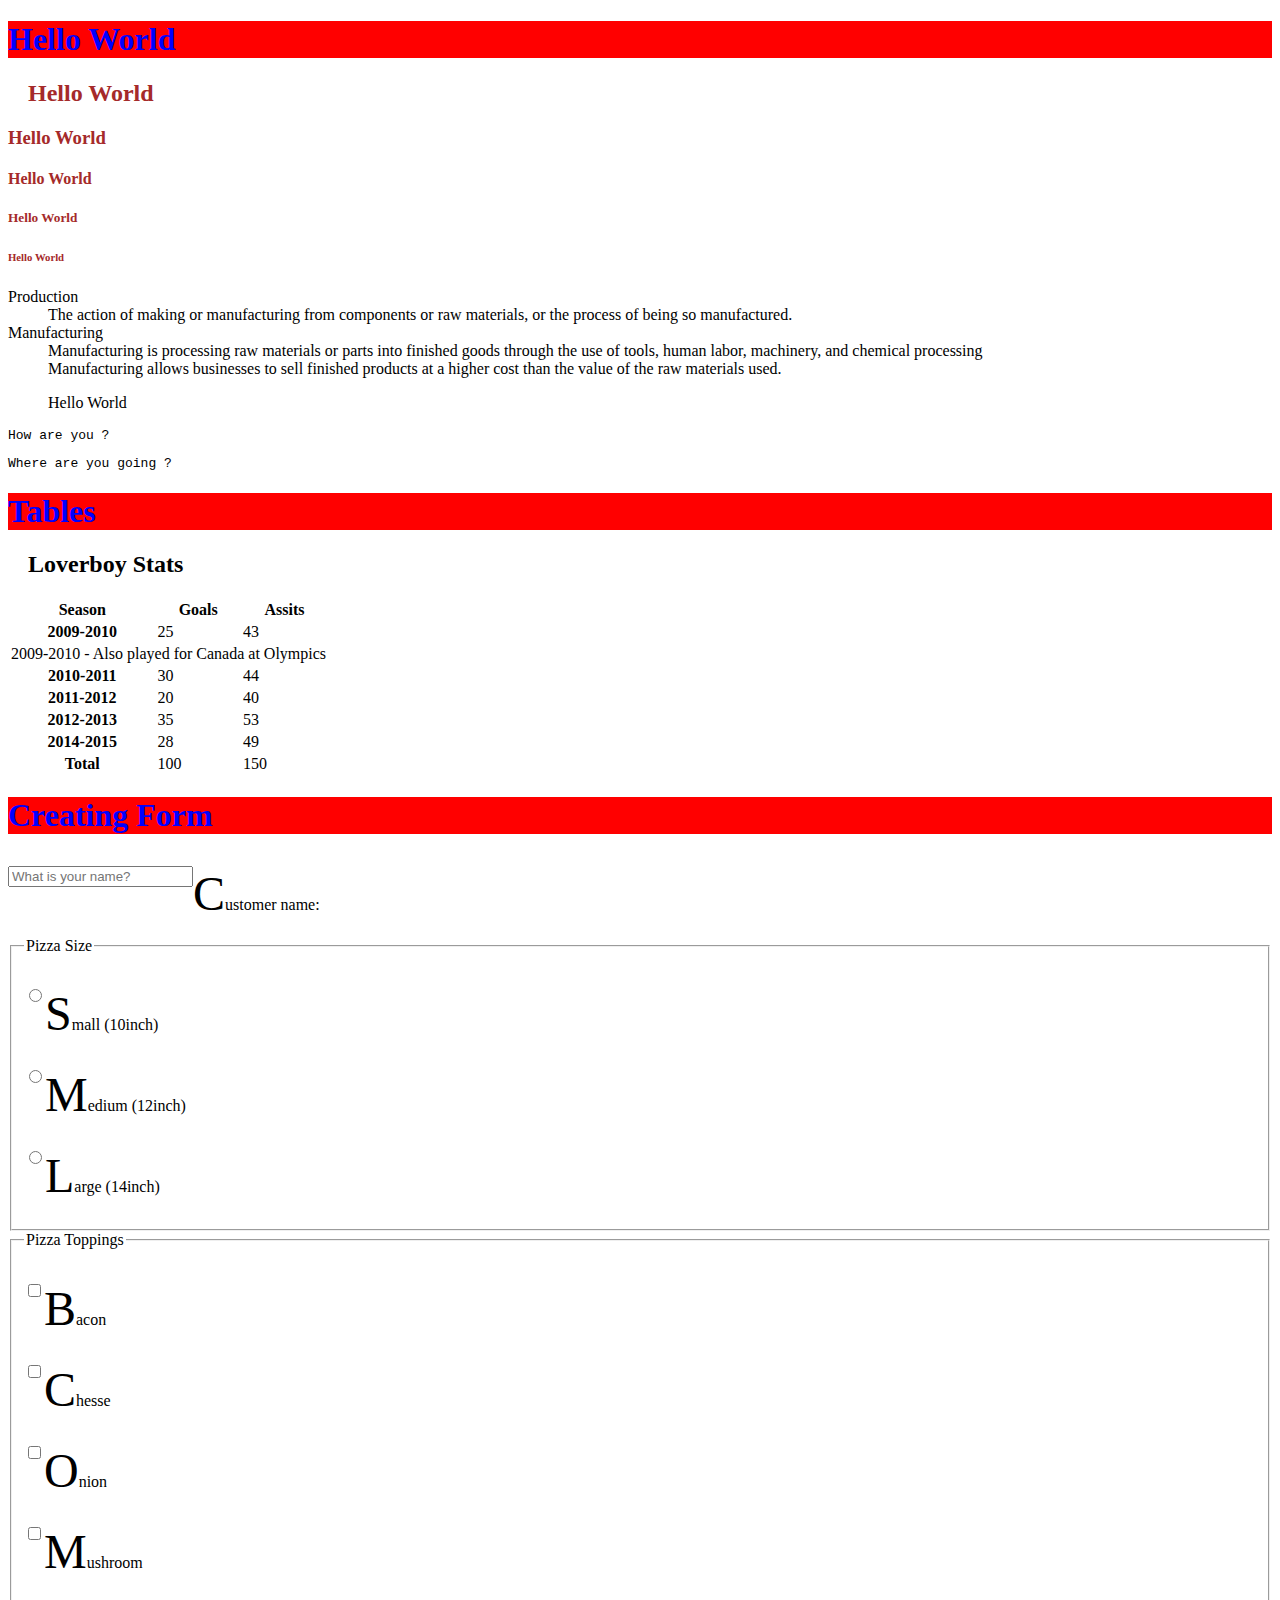
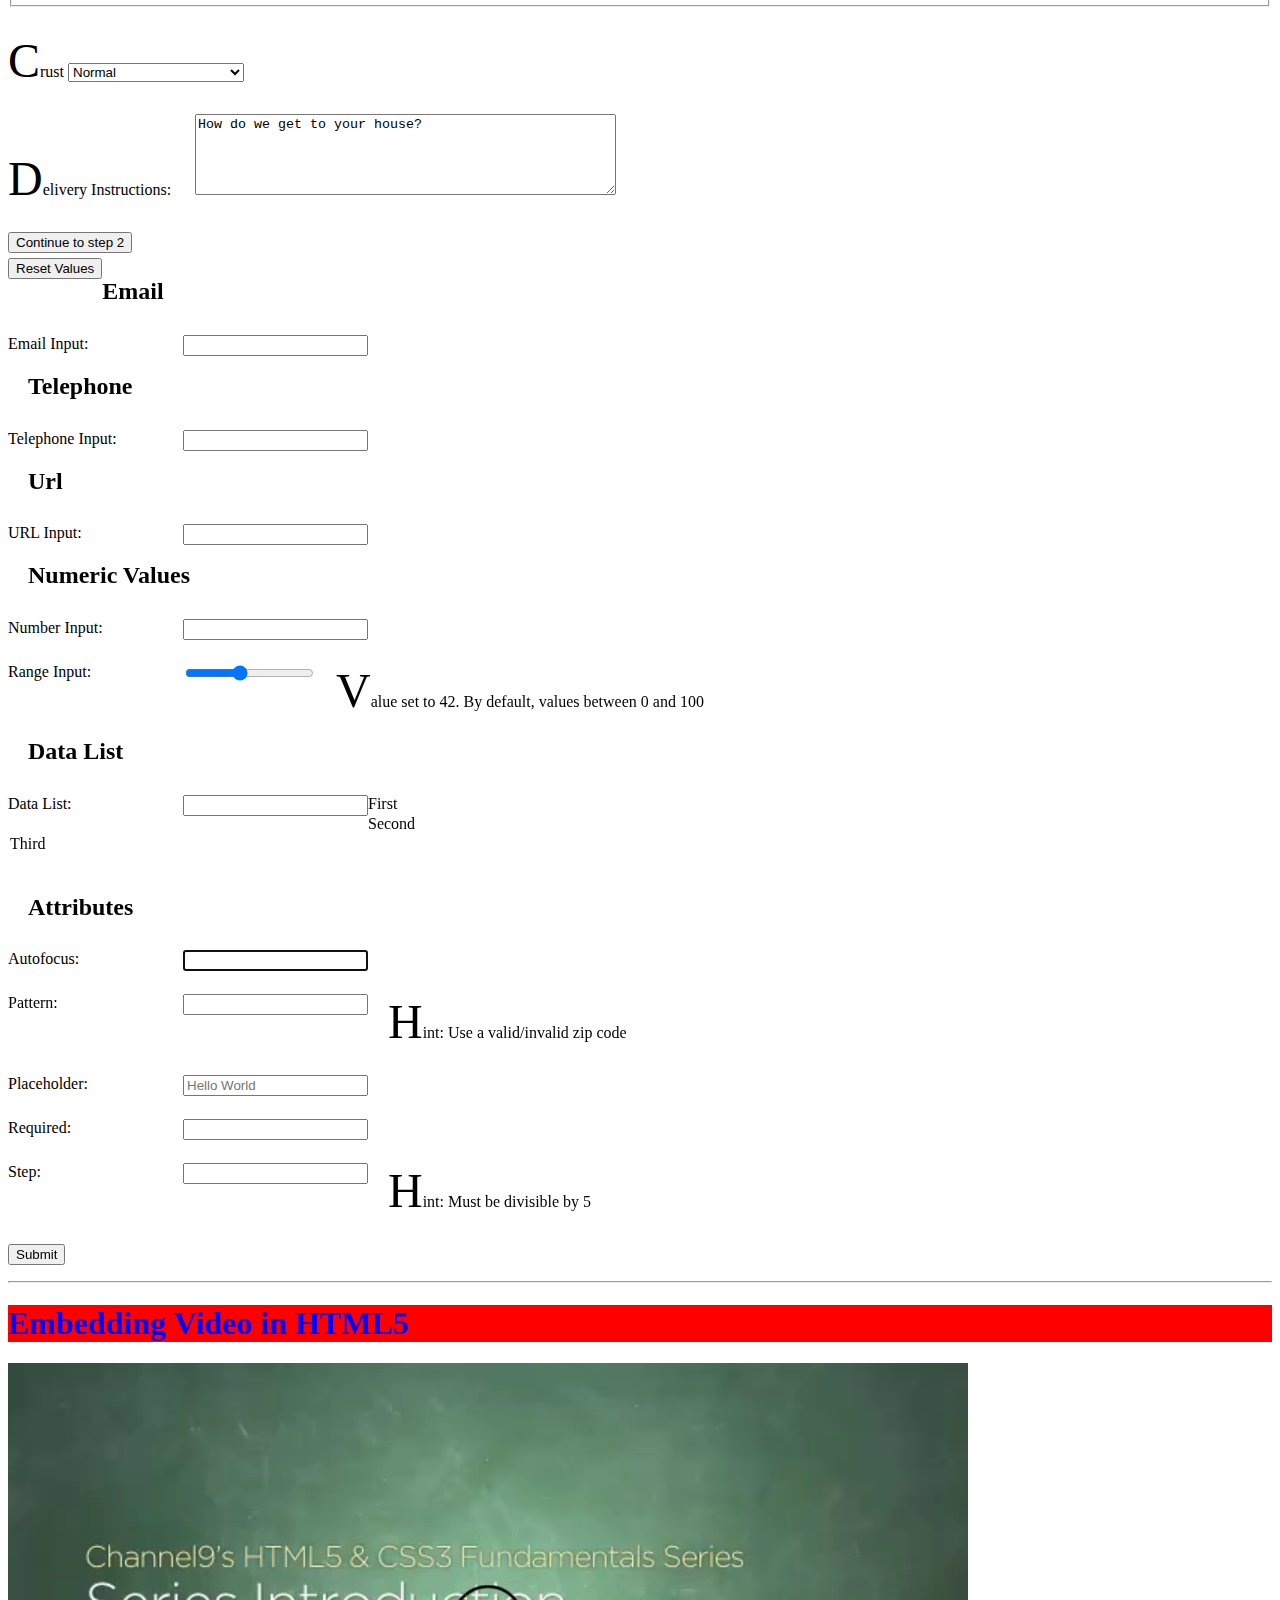
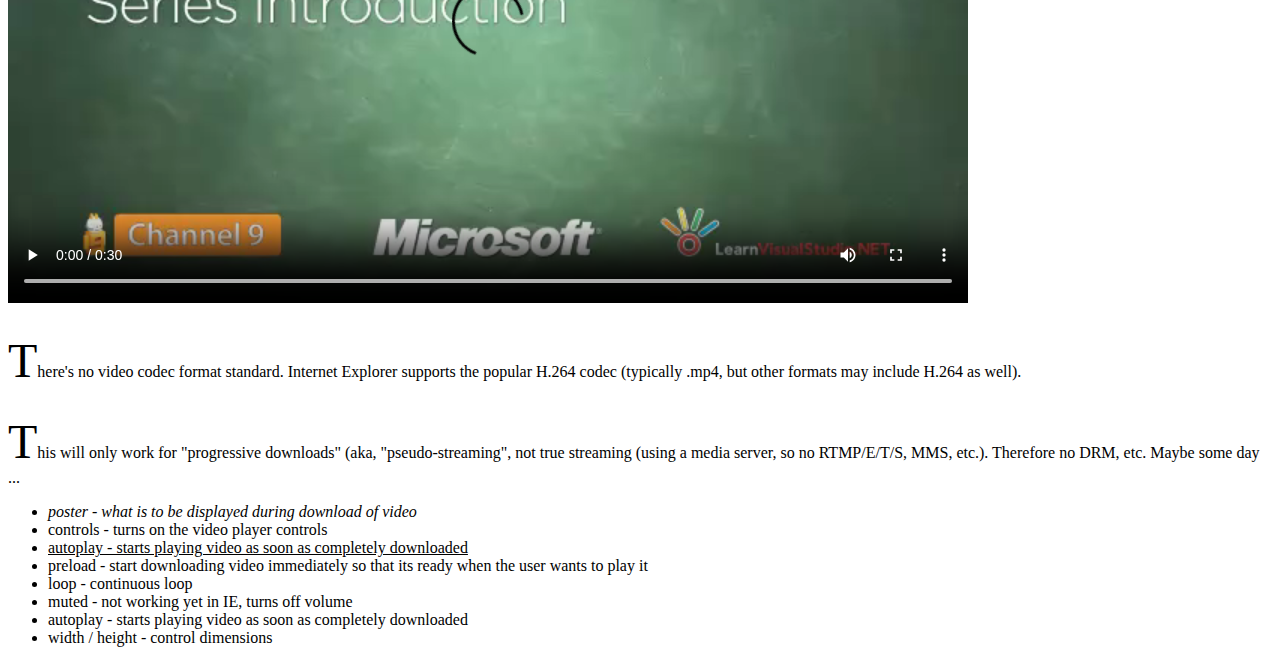
<file: index.html>
<!DOCTYPE html>
<html lang="en">
  <head>
    <meta charset="UTF-8" />
    <meta name="viewport" content="width=device-width, initial-scale=1.0" />
    <title>Html Tags</title>
    <link rel="stylesheet" href="./css/style.css" />
  </head>
  <body>
    <hgroup>
      <h1>Hello World</h1>
      <h2>Hello World</h2>
      <h3>Hello World</h3>
      <h4>Hello World</h4>
      <h5>Hello World</h5>
      <h6>Hello World</h6>
    </hgroup>

    <dl>
      <dt>Production</dt>
      <dd>
        The action of making or manufacturing from components or raw materials,
        or the process of being so manufactured.
      </dd>
      <dt>Manufacturing</dt>
      <dd>
        Manufacturing is processing raw materials or parts into finished goods
        through the use of tools, human labor, machinery, and chemical
        processing
      </dd>
      <dd>
        Manufacturing allows businesses to sell finished products at a higher
        cost than the value of the raw materials used.
      </dd>
    </dl>

    <blockquote>Hello World</blockquote>

    <pre>How are you ?</pre>
    <pre>Where are you going ?</pre>

    <h1>Tables</h1>
    <h2>Loverboy Stats</h2>
    <table>
      <thead>
        <th>Season</th>
        <th>Goals</th>
        <th>Assits</th>
      </thead>
      <tbody>
        <tr>
          <th>2009-2010</th>
          <td>25</td>
          <td>43</td>
        </tr>
        <tr>
          <td colspan="3">2009-2010 - Also played for Canada at Olympics</td>
        </tr>
        <tr>
          <th>2010-2011</th>
          <td>30</td>
          <td>44</td>
        </tr>
        <tr>
          <th>2011-2012</th>
          <td>20</td>
          <td>40</td>
        </tr>
        <tr>
          <th>2012-2013</th>
          <td>35</td>
          <td>53</td>
        </tr>
        <tr>
          <th>2014-2015</th>
          <td>28</td>
          <td>49</td>
        </tr>
      </tbody>
      <tfoot>
        <th>Total</th>
        <td>100</td>
        <td>150</td>
      </tfoot>
    </table>

    <h1>Creating Form</h1>
    <form action="">
      <p>
        <label for=""
          >Customer name:
          <input
            type="text"
            id="customerName"
            name="customerName"
            maxlength="20"
            placeholder="What is your name?"
          />
        </label>
      </p>

      <fieldset>
        <legend>Pizza Size</legend>
        <p>
          <label for=""
            ><input type="radio" name="size" value="small" />Small
            (10inch)</label
          >
        </p>

        <p>
          <label for=""
            ><input type="radio" name="size" value="medium" />Medium
            (12inch)</label
          >
        </p>

        <p>
          <label for=""
            ><input type="radio" name="size" value="large" />Large
            (14inch)</label
          >
        </p>
      </fieldset>

      <fieldset>
        <legend>Pizza Toppings</legend>
        <p>
          <label for=""
            ><input type="checkbox" name="toppings" value="bacon" />Bacon</label
          >
        </p>
        <p>
          <label for=""
            ><input
              type="checkbox"
              name="toppings"
              value="chesse"
            />Chesse</label
          >
        </p>
        <p>
          <label for=""
            ><input type="checkbox" name="toppings" value="onion" />Onion</label
          >
        </p>
        <p>
          <label for=""
            ><input
              type="checkbox"
              name="toppings"
              value="mushroom"
            />Mushroom</label
          >
        </p>
      </fieldset>

      <p>
        Crust
        <select name="crust" id="">
          <option value="c1">Normal</option>
          <option value="c2">Chicago Deep Dish (+ $2)</option>
          <option value="c3">New York Thin</option>
        </select>
      </p>

      <p>
        <label for="">Delivery Instructions:</label>
        <textarea name="comments" id="" cols="50" rows="5" maxlength="1000">
How do we get to your house?</textarea
        >
      </p>

      <p>
        <input type="submit" value="Continue to step 2" />
      </p>
      <p><input type="reset" value="Reset Values" /></p>

      <h2>Email</h2>
      <p>
        <label for=""
          ><span>Email Input: </span
          ><input type="email" name="emailInput" required
        /></label>
      </p>
      <h2>Telephone</h2>
      <p>
        <label for=""
          ><span>Telephone Input: </span
          ><input type="tel" name="TelInput" required
        /></label>
      </p>

      <h2>Url</h2>
      <p>
        <label for=""
          ><span>URL Input: </span><input type="url" name="urlInput" required
        /></label>
      </p>
      <h2>Numeric Values</h2>
      <p>
        <label for=""
          ><span>Number Input: </span
          ><input type="number" name="numberInput" required
        /></label>
      </p>

      <p>
        <label for=""
          ><span>Range Input: </span
          ><input type="range" name="rangeInput" required value="42" /></label
        >Value set to 42. By default, values between 0 and 100
      </p>

      <h2>Data List</h2>
      <p>
        <label for=""
          ><span>Data List: </span>
          <input type="text" list="someList" id="someList" />
          <option label="First" value="First"></option>
          <option label="Second" value="Second"></option>
          <option label="Third" value="Third"></option>
        </label>
      </p>

      <h2>Attributes</h2>
      <p>
        <label for=""
          ><span>Autofocus: </span><input type="text" autofocus
        /></label>
      </p>
      <p>
        <label for=""
          ><span>Pattern: </span><input type="text" pattern="^\d{5} (-/d{4})?$"
        /></label>
        Hint: Use a valid/invalid zip code
      </p>
      <p>
        <label for=""
          ><span>Placeholder: </span
          ><input type="text" placeholder="Hello World"
        /></label>
      </p>
      <p>
        <label for=""
          ><span>Required: </span><input type="text" required
        /></label>
      </p>
      <p>
        <label for=""><span>Step: </span><input type="number step=5" /></label>
        Hint: Must be divisible by 5
      </p>
      <p>
        <button>Submit</button>
      </p>
    </form>

    <hr style="clear: both" />

    <!-- http://www.fontsquirrel.com -->

    <h1>Embedding Video in HTML5</h1>

    <video
      src="./asset/video/30seconds.mp4"
      controls
      width="960"
      height="540"
      autoplay
    >
      <p>
        Unfortunately your browser cannot play the video format. You may
        <a href="./asset/video/30seconds.mp4"
          >right-click this link and choose Save As</a
        >
        to download this video instead.
      </p>
    </video>

    <p>
      There's no video codec format standard. Internet Explorer supports the
      popular H.264 codec (typically .mp4, but other formats may include H.264
      as well).
    </p>

    <p>
      This will only work for "progressive downloads" (aka, "pseudo-streaming",
      not true streaming (using a media server, so no RTMP/E/T/S, MMS, etc.).
      Therefore no DRM, etc. Maybe some day ...
    </p>

    <ul>
      <li>poster - what is to be displayed during download of video</li>
      <li>controls - turns on the video player controls</li>
      <li>autoplay - starts playing video as soon as completely downloaded</li>
      <li>
        preload - start downloading video immediately so that its ready when the
        user wants to play it
      </li>
      <li>loop - continuous loop</li>
      <li>muted - not working yet in IE, turns off volume</li>
      <li>autoplay - starts playing video as soon as completely downloaded</li>
      <li>width / height - control dimensions</li>
    </ul>
  </body>
  <script src="./asset/js/test.js"></script>
</html>
</file>
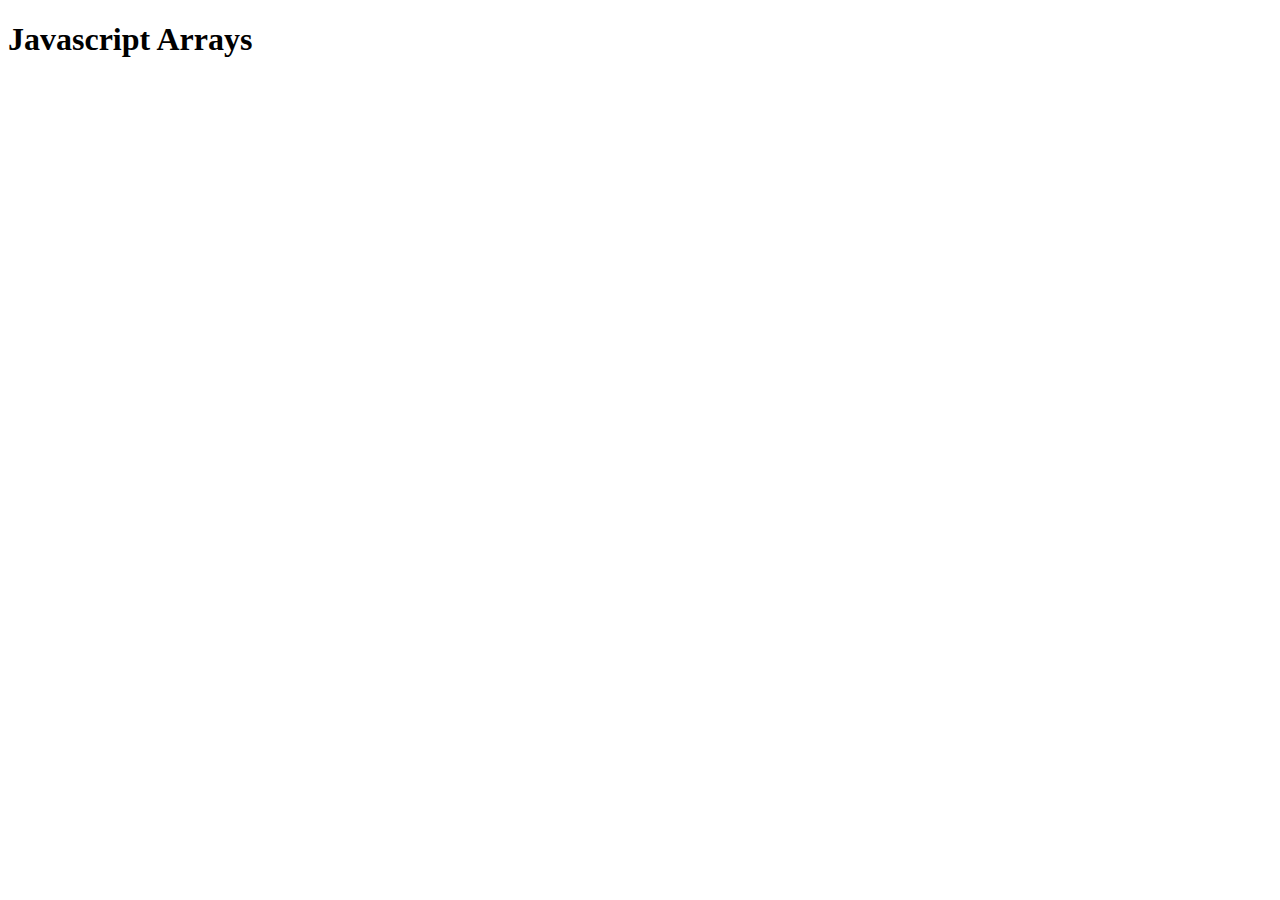
<file: array.html>
<!DOCTYPE html>
<html lang="en">
<head>
    <meta charset="UTF-8">
    <meta name="viewport" content="width=device-width, initial-scale=1.0">
    <title>JavaScript Array</title>
    <script>
        // var candidates = [];
        // candidates[0] = "Shamusideen";
        // candidates[1] = "Fabulous";
        // candidates[2] = "Ibrahim";

        // alert("Michael chooses: " + candidates[1])

        // var candidates = ["shamusideen", "fabulous", "Ibrahim"]
        // alert("Michael chooses: " + candidates[2]);

        // var flightDate = new Date("May 24, 2024");
        // var myValues = ["Qatar", 815, flightDate];

        // for (i in myValues)
        // {
        // document.write("<br/>" + myValues);
        // }    


        // Associative Arrays
        var caveList = []
        caveList["Shamusideen"] = 4;
        caveList["Fabulous"] = 8;
        caveList["Ibrahim"] = 15;
        caveList["Michael"] = 16;
        caveList["Tobi"] = 23;
        caveList["Mary"] = 42;

        alert("Michael chooses: " + caveList["Ibrahim"]);
        </script>
</head>
<body>
    <h1>Javascript Arrays</h1>
</body>
</html>
</file>
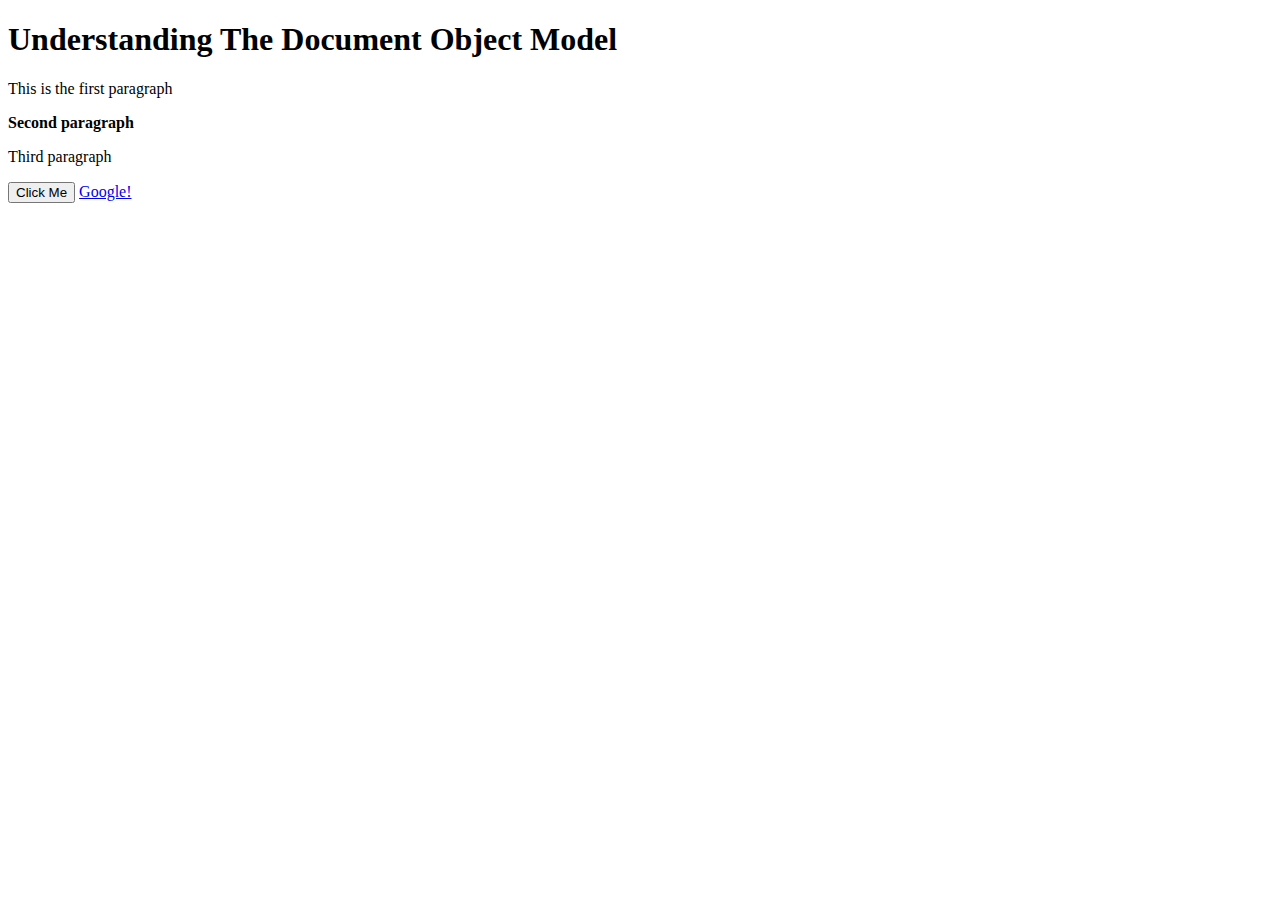
<file: doM.html>
<!DOCTYPE html>
<html lang="en">
<head>
    <meta charset="UTF-8">
    <meta name="viewport" content="width=device-width, initial-scale=1.0">
    <title>Understanding The Document Object Model</title>
    <script src="./asset/js/doM.js"></script>
</head>
<body>
    <h1 id="title">Understanding The Document Object Model</h1>
    <div id="main">
        <p id="first">This is the first paragraph</p>
        <p id="second">
            <strong>Second paragraph</strong>
        </p>
        <p id="third">Third paragraph</p>
    </div>
    <div id="form"> 
        <input type="submit" id="clickMe" value="Click Me">
        <a href="http://www.google.com" id="myAnchor">Google!</a>
    </div>
</body>
</html>
</file>
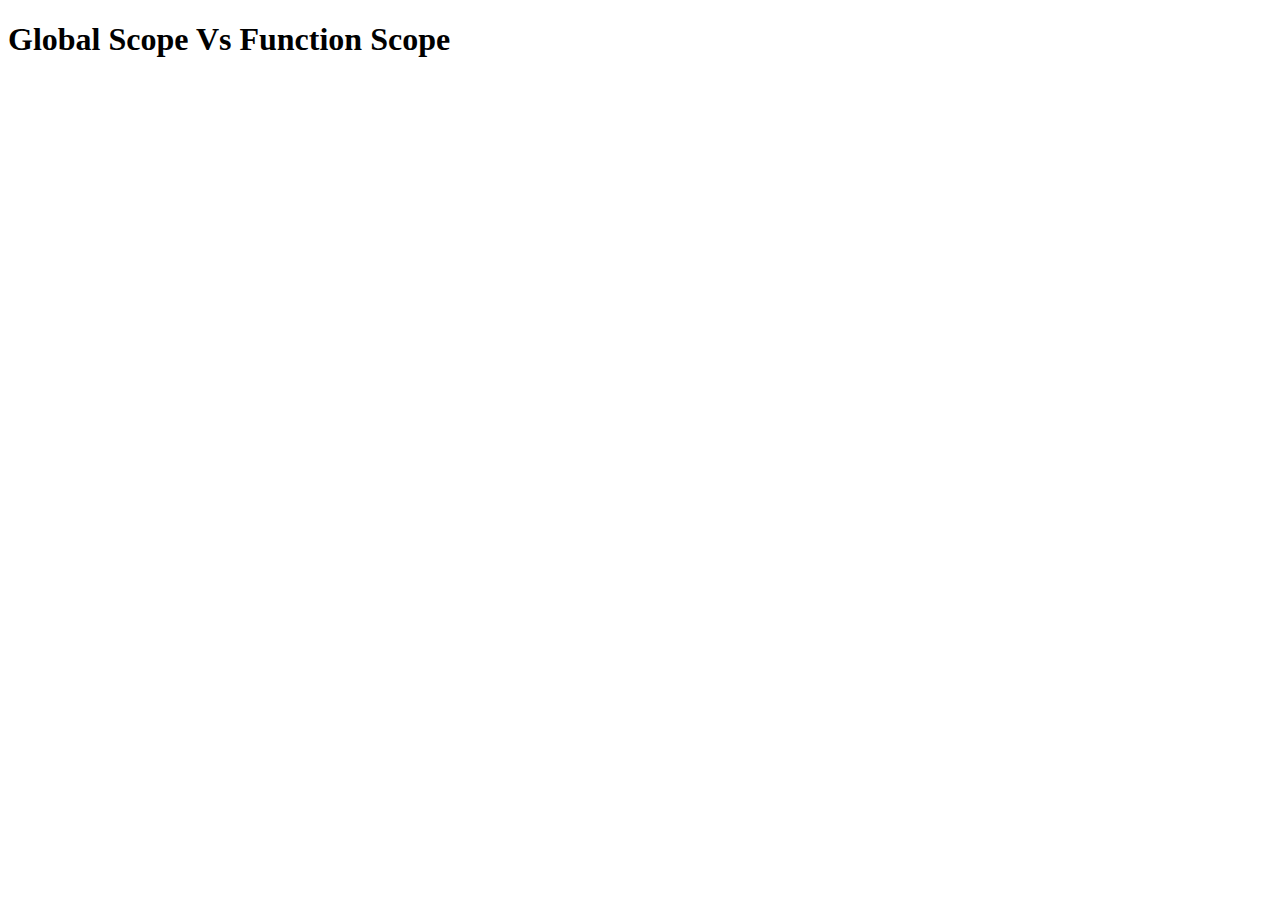
<file: globalScope.html>
<!DOCTYPE html>
<html lang="en">
<head>
    <meta charset="UTF-8">
    <meta name="viewport" content="width=device-width, initial-scale=1.0">
    <title>Global Scope Vs Function Scope</title>
</head>
<script>
    // if (true){
    //     var x = 10;
    // }
    // alert(x);

    myScope = "global";
    (function(){
        alert('Inside the function, the scope is: ' + myScope);
    }) ();

    alert('Outside the function, the scope is:'+ myScope);
</script>
<body>
    <h1>Global Scope Vs Function Scope</h1>
</body>
</html>
</file>
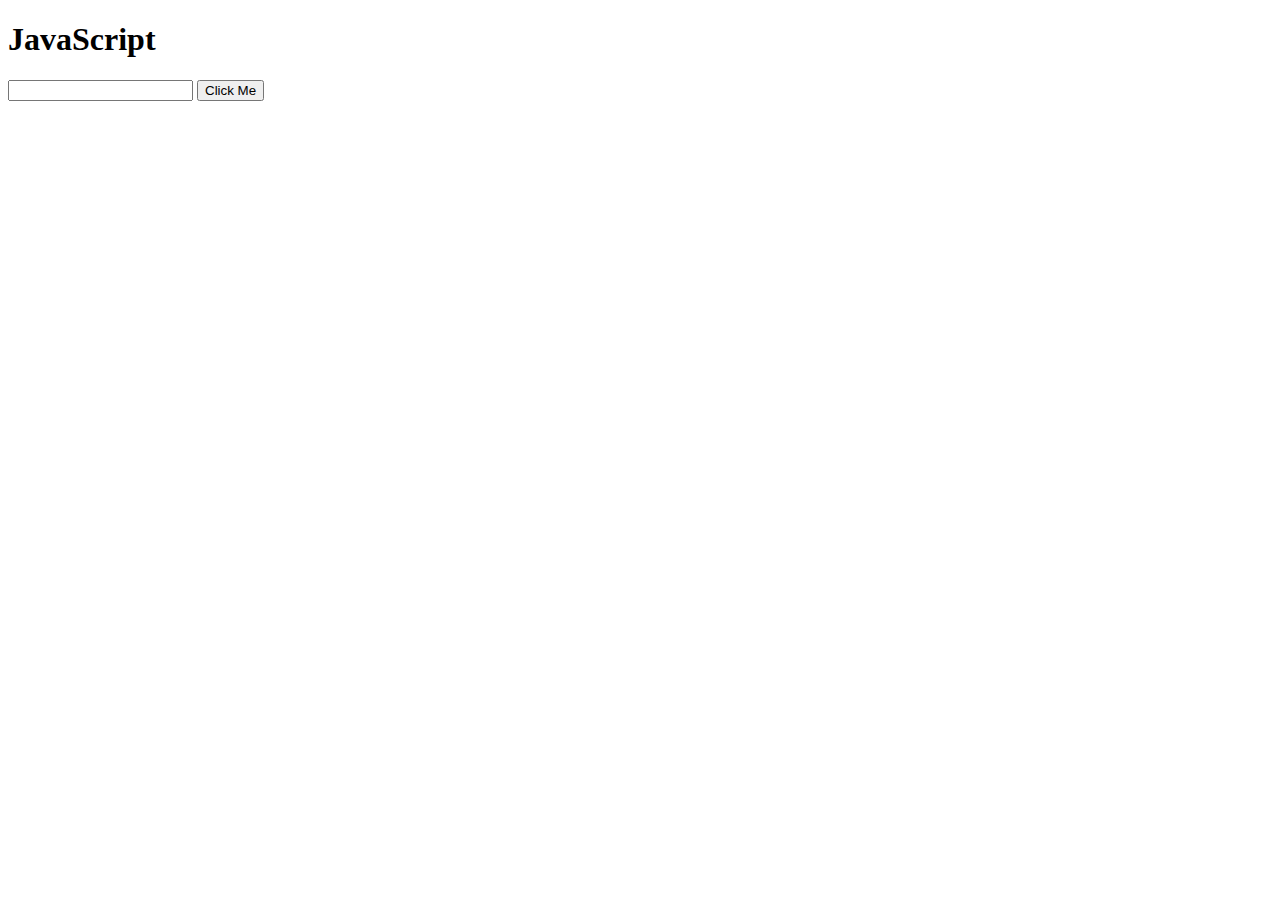
<file: javascript.html>
<!DOCTYPE html>
<html lang="en">
<head>
    <meta charset="UTF-8">
    <meta name="viewport" content="width=device-width, initial-scale=1.0">
    <title>JavaScript</title>
<!-- <script type="text/javascript">
    function substitute() {
    var myValue = document.getElementById('myTextBox').value;

    if (myValue.lenght == 0) {
        alert ('Please enter a real value in the text box!');
        return;
    }
    var myTitle = document.getElementById('title');
    myTitle.innerHTML = myValue;
}
</script> -->

</head>
<body onload="alert('Hello World')">
    <h1 id="title">JavaScript</h1>
    <input type="text" id="myTextBox">
    <input type="submit" value="Click Me" onclick="substitute()">
    
</body>
<script src="./asset/js/test.js"></script>
</html>
</file>
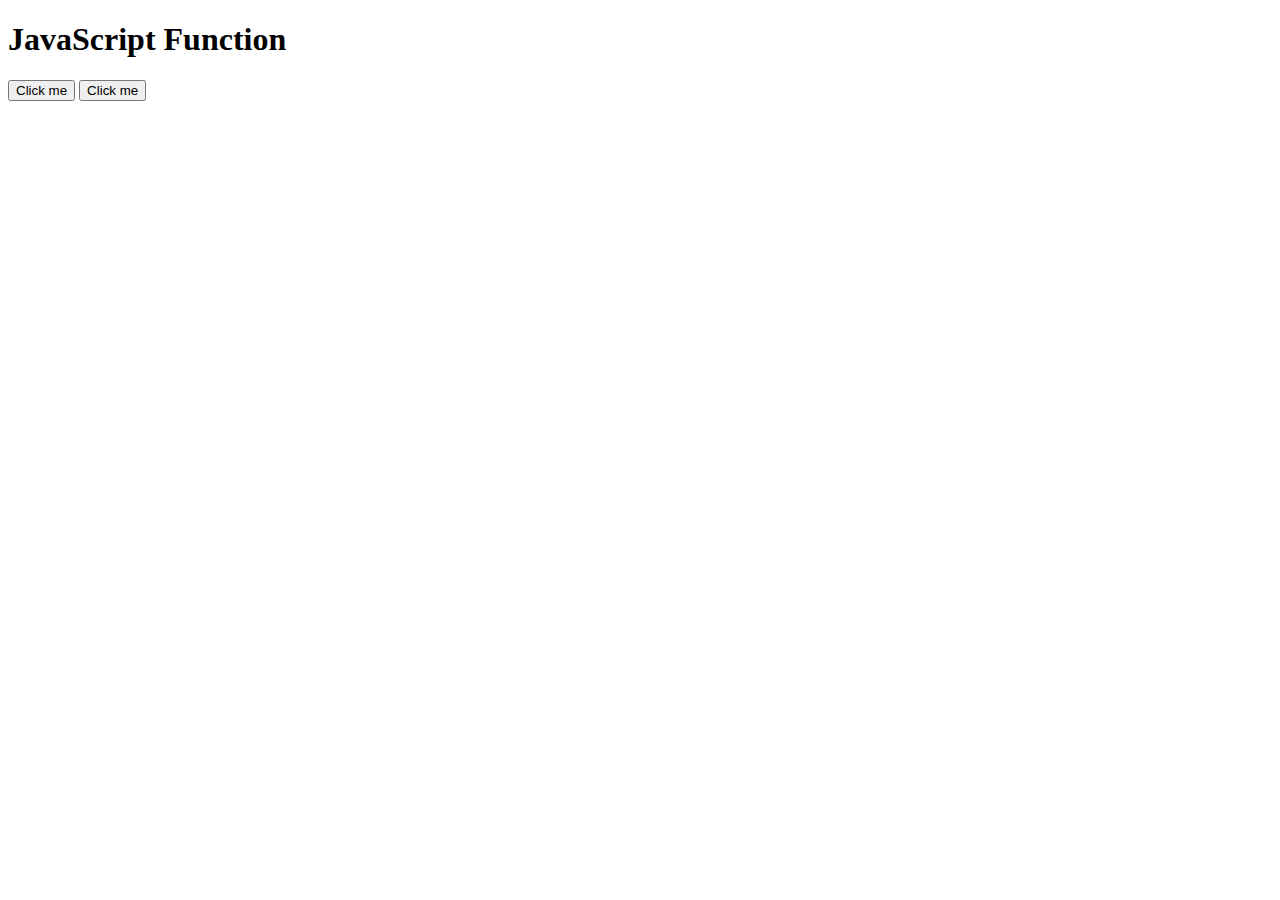
<file: javascriptfunction.html>
<!DOCTYPE html>
<html lang="en">
<head>
    <meta charset="UTF-8">
    <meta name="viewport" content="width=device-width, initial-scale=1.0">
    <title>JavaScript Functions</title>
    <script>
        // function myNewFunction(){
        //     alert("Howdy")
        // }
        // myNewFunction();

        // function myNewFunction(myValue){
        //     alert("Howdy," + myValue)
        // }
        // myNewFunction("Rimmer");

        // function add(firstNumber, SecondNumber){
        //     return firstNumber + SecondNumber;
        // }
        // var myResult = add(10, 20);
        // alert(myResult);

    //     function add() {
    //         var temValue = 0;
    //         for (i = 0; i < arguments.length; i++) {
    //             temValue += arguments[i];
    
    //     }
    //     return temValue;
    // }
    // var myValue = add(10, 20, 30, 40, 50);
    // alert(myValue);

    // var addMe = function() {
    //     return arguments[0] + arguments[1];
    //     }
    //     var myNewValue = addMe(1,2);
    //     alert(myNewValue);


    // var myResult = (function() {
    //     return arguments[0] + arguments[1];
    // }) (1,2);
    // alert(myResult);

    alert ((function() {
        return arguments[0] + arguments[1];
    }) (1,4));

    
    </script>
</head>
<body>
    <h1>JavaScript Function</h1>
    <input type="submit" value="Click me" onclick="myNewFunction();">
    <button onclick="myNewFunction()">Click me</button>
</body>
</html>
</file>
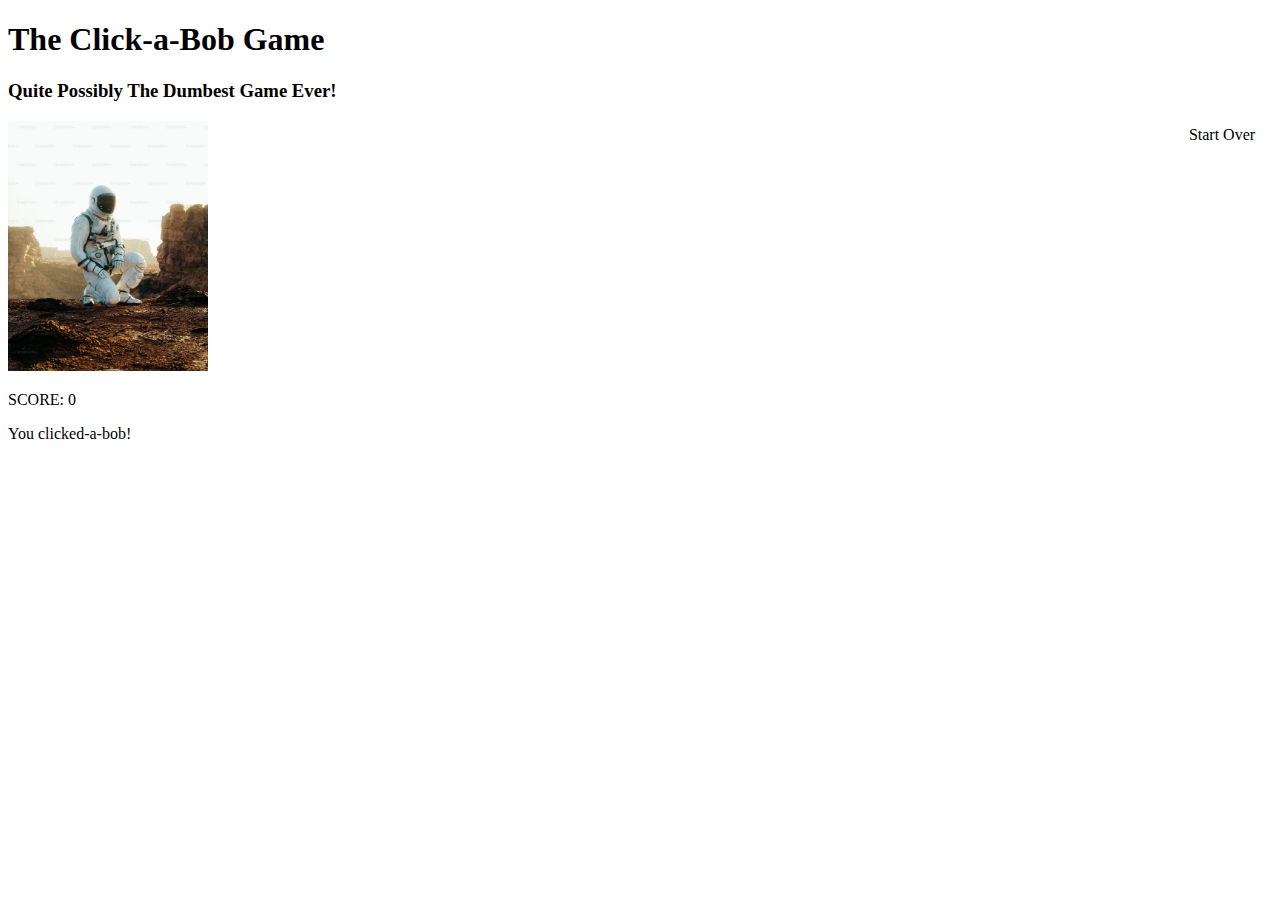
<file: jQevent.html>
<!DOCTYPE html>
<html lang="en">
<head>
    <meta charset="UTF-8">
    <meta name="viewport" content="width=device-width, initial-scale=1.0">
    <title>jQuery Events</title>
    <script src="https://ajax.aspnetcdn.com/ajax/jquery/jquery-1.9.0.min.js"></script>
    <script src="./asset/js/jQevents.js"></script>
    <link rel="stylesheet" href="./css/jQselectors.css">
</head>
<body>
    <h1>The Click-a-Bob Game</h1>
    <h3>Quite Possibly The Dumbest Game Ever!</h3>

    <div id="game">
        <img src="/asset/image/Bob.avif" id="bobhead" alt="">
        <p>SCORE: <span id="score">0</span></p>
        <p id="success">You clicked-a-bob!</p>
    </div>

    <div id="startover">Start Over</div>
</body>
</html>
</file>
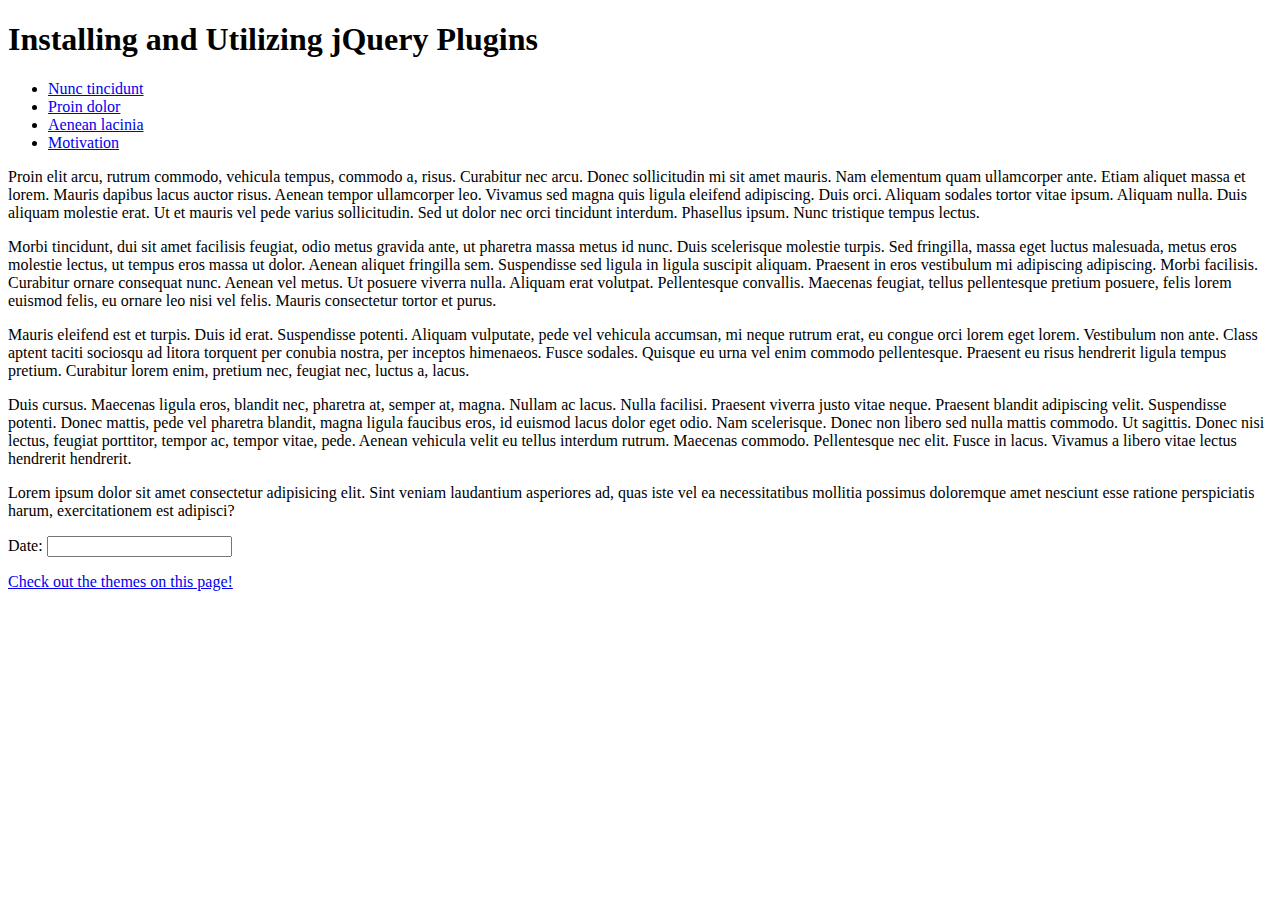
<file: jQPlugins.html>
<!DOCTYPE html>
<html lang="en">
<head>
    <meta charset="UTF-8">
    <meta name="viewport" content="width=device-width, initial-scale=1.0">
    <title>Installing and Utilizing jQuery Plugins</title>
    <script src="https://ajax.aspnetcdn.com/ajax/jquery/jquery-1.9.0.min.js"></script>
    <script src="https://ajax.aspnetcdn.com/ajax/jquery.ui/1.10.4/jquery-ui.min.js"></script>
    <script src="./asset/js/jqPlugins.js"></script>
    <!-- <link rel="stylesheet" href="./css/jQselectors.css"> -->
    <link rel="stylesheet" href="https://ajax.aspnetcdn.com/ajax/jquery.ui/1.10.4/themes/dot-luv/jquery-ui.css">
</head>
<body>
    <h1 id="title">Installing and Utilizing jQuery Plugins</h1>

    <div id="tabs">
        <ul>
          <li><a href="#tabs-1">Nunc tincidunt</a></li>
          <li><a href="#tabs-2">Proin dolor</a></li>
          <li><a href="#tabs-3">Aenean lacinia</a></li>
          <li><a href="#tabs-4">Motivation</a></li>
        </ul>
        <div id="tabs-1">
          <p>Proin elit arcu, rutrum commodo, vehicula tempus, commodo a, risus. Curabitur nec arcu. Donec sollicitudin mi sit amet mauris. Nam elementum quam ullamcorper ante. Etiam aliquet massa et lorem. Mauris dapibus lacus auctor risus. Aenean tempor ullamcorper leo. Vivamus sed magna quis ligula eleifend adipiscing. Duis orci. Aliquam sodales tortor vitae ipsum. Aliquam nulla. Duis aliquam molestie erat. Ut et mauris vel pede varius sollicitudin. Sed ut dolor nec orci tincidunt interdum. Phasellus ipsum. Nunc tristique tempus lectus.</p>
        </div>
        <div id="tabs-2">
          <p>Morbi tincidunt, dui sit amet facilisis feugiat, odio metus gravida ante, ut pharetra massa metus id nunc. Duis scelerisque molestie turpis. Sed fringilla, massa eget luctus malesuada, metus eros molestie lectus, ut tempus eros massa ut dolor. Aenean aliquet fringilla sem. Suspendisse sed ligula in ligula suscipit aliquam. Praesent in eros vestibulum mi adipiscing adipiscing. Morbi facilisis. Curabitur ornare consequat nunc. Aenean vel metus. Ut posuere viverra nulla. Aliquam erat volutpat. Pellentesque convallis. Maecenas feugiat, tellus pellentesque pretium posuere, felis lorem euismod felis, eu ornare leo nisi vel felis. Mauris consectetur tortor et purus.</p>
        </div>
        <div id="tabs-3">
          <p>Mauris eleifend est et turpis. Duis id erat. Suspendisse potenti. Aliquam vulputate, pede vel vehicula accumsan, mi neque rutrum erat, eu congue orci lorem eget lorem. Vestibulum non ante. Class aptent taciti sociosqu ad litora torquent per conubia nostra, per inceptos himenaeos. Fusce sodales. Quisque eu urna vel enim commodo pellentesque. Praesent eu risus hendrerit ligula tempus pretium. Curabitur lorem enim, pretium nec, feugiat nec, luctus a, lacus.</p>
          <p>Duis cursus. Maecenas ligula eros, blandit nec, pharetra at, semper at, magna. Nullam ac lacus. Nulla facilisi. Praesent viverra justo vitae neque. Praesent blandit adipiscing velit. Suspendisse potenti. Donec mattis, pede vel pharetra blandit, magna ligula faucibus eros, id euismod lacus dolor eget odio. Nam scelerisque. Donec non libero sed nulla mattis commodo. Ut sagittis. Donec nisi lectus, feugiat porttitor, tempor ac, tempor vitae, pede. Aenean vehicula velit eu tellus interdum rutrum. Maecenas commodo. Pellentesque nec elit. Fusce in lacus. Vivamus a libero vitae lectus hendrerit hendrerit.</p>
        </div>
        <div id="tabs-4">
            <p>Lorem ipsum dolor sit amet consectetur adipisicing elit. Sint veniam laudantium asperiores ad, quas iste vel ea necessitatibus mollitia possimus doloremque amet nesciunt esse ratione perspiciatis harum, exercitationem est adipisci?</p>
        </div>
      </div>


      <p>Date: <input type="text" id="datepicker"></p>



    <p><a href="https://ajax.aspnetcdn.com/ajax/jquery.ui/1.10.4/jquery-ui.min.js">Check out the themes on this page!</a></p>


    


</body>
</html>
</file>
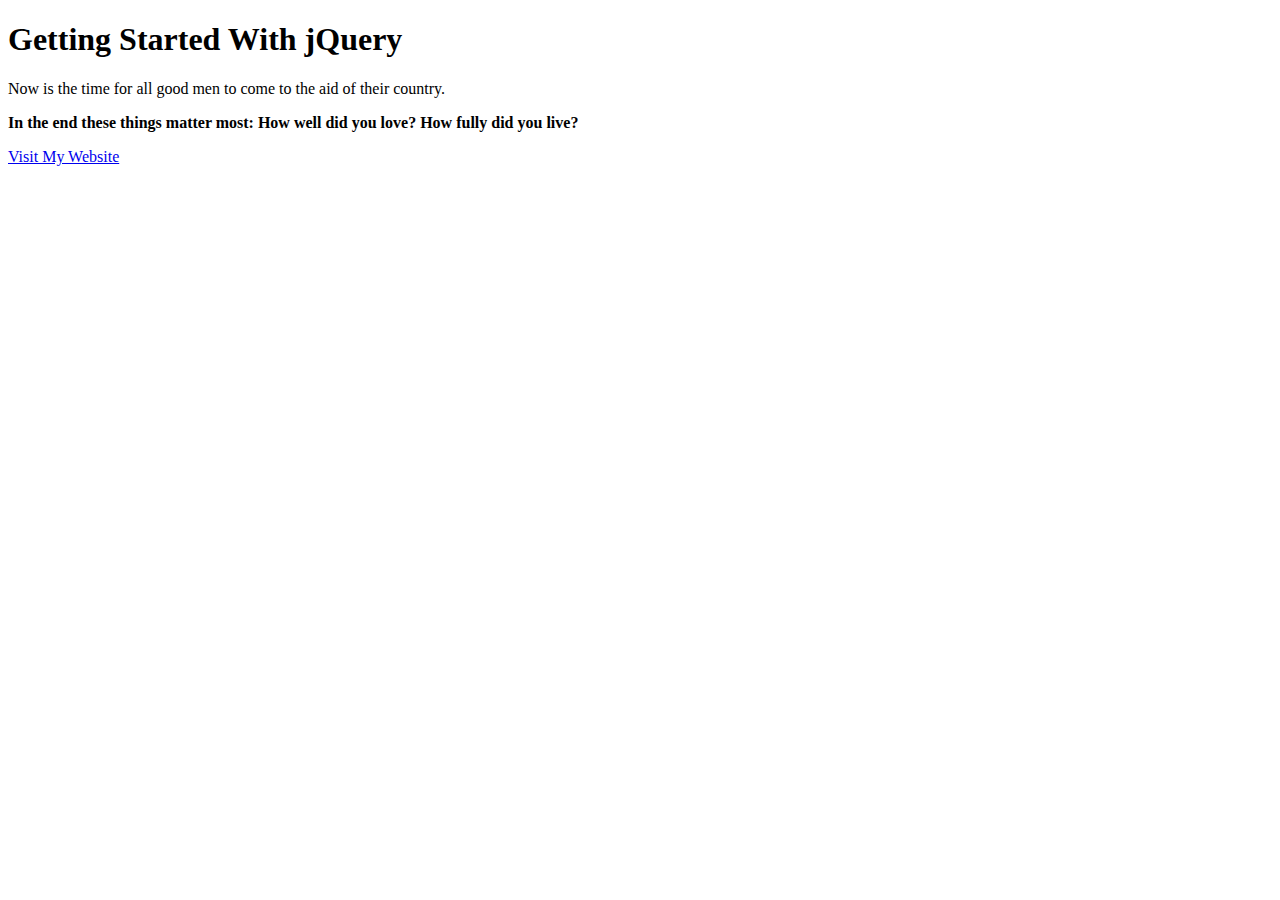
<file: jQuery.html>
<!DOCTYPE html>
<html lang="en">
<head>
    <meta charset="UTF-8">
    <meta name="viewport" content="width=device-width, initial-scale=1.0">
    <title>Getting Started With jQuery</title>
    
    <script src="https://ajax.aspnetcdn.com/ajax/jquery/jquery-1.9.0.min.js"></script>
    <script src="./asset/js/jq.js"></script>
    <link rel="stylesheet" href="./css/js.css">
    <!-- <script src="https://ajax.aspnetcdn.com/ajax/jquery/jquery-1.9.0.js"></script> -->
</head>
<body>
    <h1 id="title">Getting Started With jQuery</h1>

    <p id="first">
        <span>Now is the time for all good men to come to the aid of their country.</span>
    </p>

    <p id="second">
        <strong>In the end these things matter most:
            How well did you love? How fully did you live?
        </strong>
    </p>

    <p id="third"> <a id="myAnchor" href="www.google.com">Visit My Website</a></p>
</body>
</html>
</file>
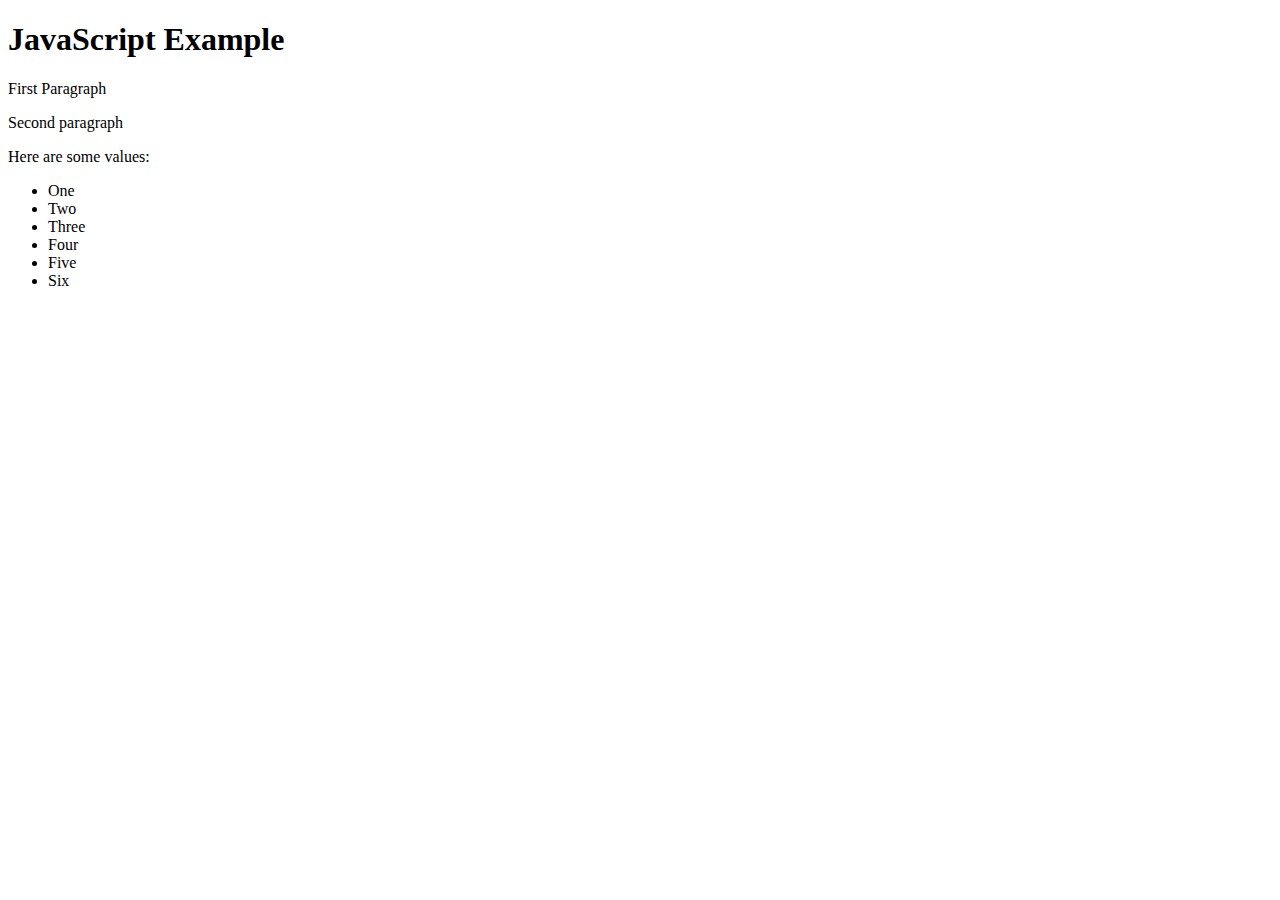
<file: jQuerySelector.html>
<!DOCTYPE html>
<html lang="en">
<head>
    <meta charset="UTF-8">
    <meta name="viewport" content="width=device-width, initial-scale=1.0">
    <title>jQuery Selectors</title>

    <script src="https://ajax.aspnetcdn.com/ajax/jquery/jquery-1.9.0.min.js"></script>
    <script src="./asset/js/jqselect.js"></script>
    <link rel="stylesheet" href="./css/jQselectors.css">
</head>
<body>
    <h1>JavaScript Example</h1>
    <p id="first">First Paragraph</p>
    <p id="second" name="mySecondPara">Second paragraph</p>
    <p id="third"><span class="chosen">Here are some values:</span></p>

    <ul>
        <li class="chosen">One</li>
        <li>Two</li>
        <li>Three</li>
        <li>Four</li>
        <li>Five</li>
        <li class="chosen">Six</li>
    </ul>

    <p></p>
    
</body>
</html>
</file>
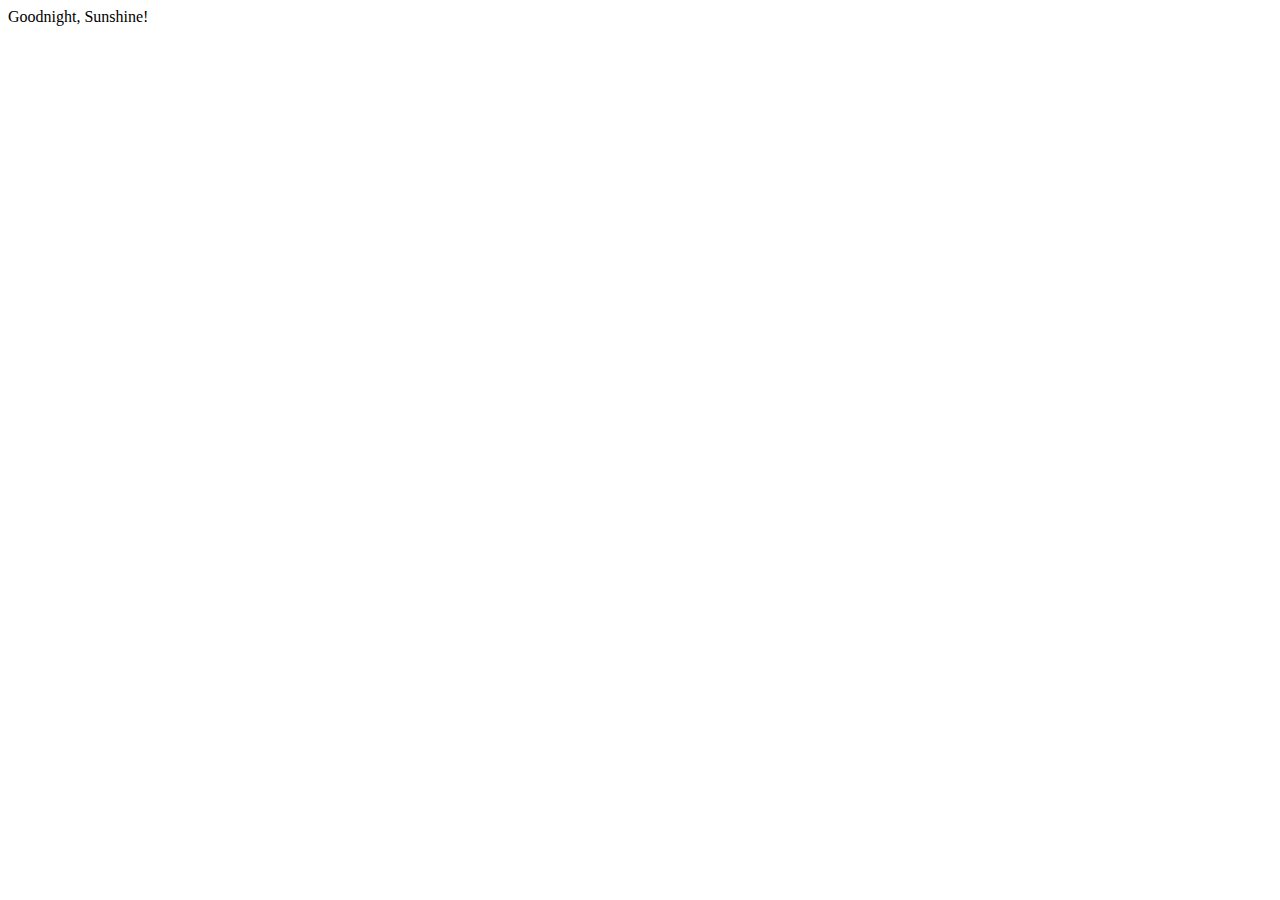
<file: logicJavascript.html>
<!DOCTYPE html>
<html lang="en">
<head>
    <meta charset="UTF-8">
    <meta name="viewport" content="width=device-width, initial-scale=1.0">
    <title>JavaScript Programming Concepts</title>
    <script>
        var someValue = 24;
        var otherVallue = 23;

        // if (someValue > 30) {
        //     alert("First Case");
        // }
        // else if (someValue == 30) {
        //     alert("Second Case");
        // }
        // else if (someValue == 25) {
        //     alert("Third Case");
        // }

        // else {
        //     alert("Fourth Case");
        // }


        // && === And
// if (someValue > 20 && otherVallue > 20) {
//     alert("Fifth Case");
// }
    //    || === Or
// if (someValue === 24 || otherVallue === 24)    {
//     alert("Sixth Case");
// }    
//  someValue = false;
// if (someValue != 24) {
//     }

// if (!someValue) {
// }

// var myResult = "";
// myResult = (someValue === 24) ? "equal" : "not equal";
// alert(myResult);


// var userName = "Rimmer";
// switch (userName)
// {
//     case "Rimmer":
//         alert("Hello Rimmer");
//         break;
//     case "John":
//         alert("Hello John");
//         break;
//     case "Jane":
//         alert("Hello Jane");
//         break;
//     default:
//         alert("Hello Stranger");
//         break;
// }


var rightNow = new Date();
var currentHour = rightNow.getHours();
switch (true)
{
    case (currentHour > 8 && currentHour < 12):
        doocument.write("Morning, Sunshine!");
        break;
    case (currentHour === 12):
        doocument.write("Noon, Sunshine!");
        break;
    case (currentHour > 12 && currentHour < 17):
        document.write("Fight the urge to siesta!");
        break;
        default:
            document.write("Goodnight, Sunshine!");
            break;
}

    </script>
</head>
<body>
    
</body>
</html>
</file>
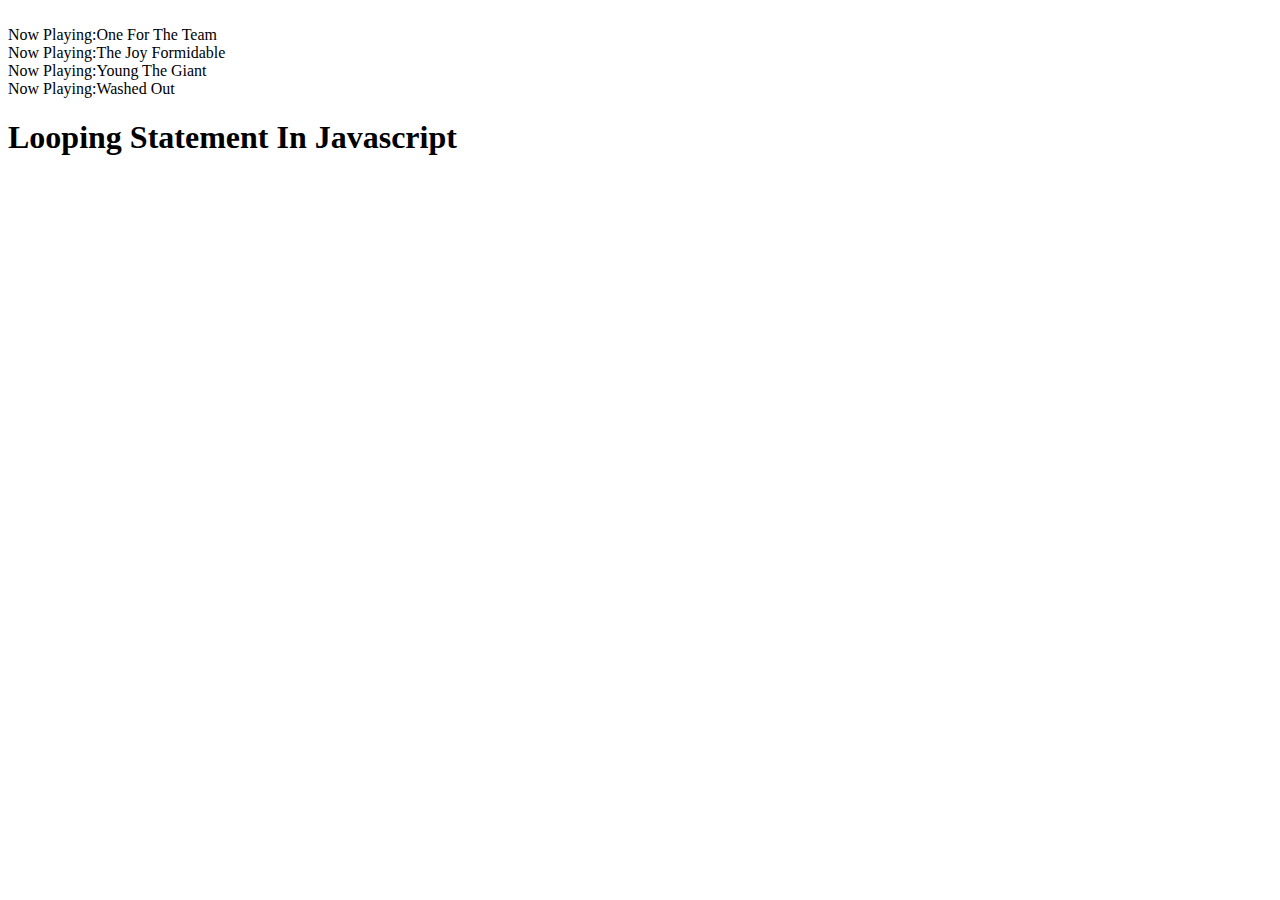
<file: looping.html>
<!DOCTYPE html>
<html lang="en">
<head>
    <meta charset="UTF-8">
    <meta name="viewport" content="width=device-width, initial-scale=1.0">
    <title>Looping  Statement In Javascript</title>
<script>
var playlist = [];
playlist[0] = "One For The Team";
playlist[1] = "The Joy Formidable"
playlist[2] = "Young The Giant"
playlist[3] = "Washed Out"


// While
// var i =0;
// while (i < playlist.length) {
//     document.write("<br />Now Playing:" + playlist[i]);
//     i++;
// }

// Do - While
// var someResult = false;
// do {
//     document.write("Will print AT LEAST once!")
// }
// while (someResult);


// For Loop
// for (var i = 0; i < playlist.length; i++) 
// {
//     document.write("<br />Now Playing:" + playlist[i]);
// }


// For..... In
for (i in playlist){
    document.write("<br />Now Playing:" + playlist[i]);
}

</script>

</head>
<body>
    
    <h1>Looping Statement In Javascript</h1>
</body>
</html>
</file>
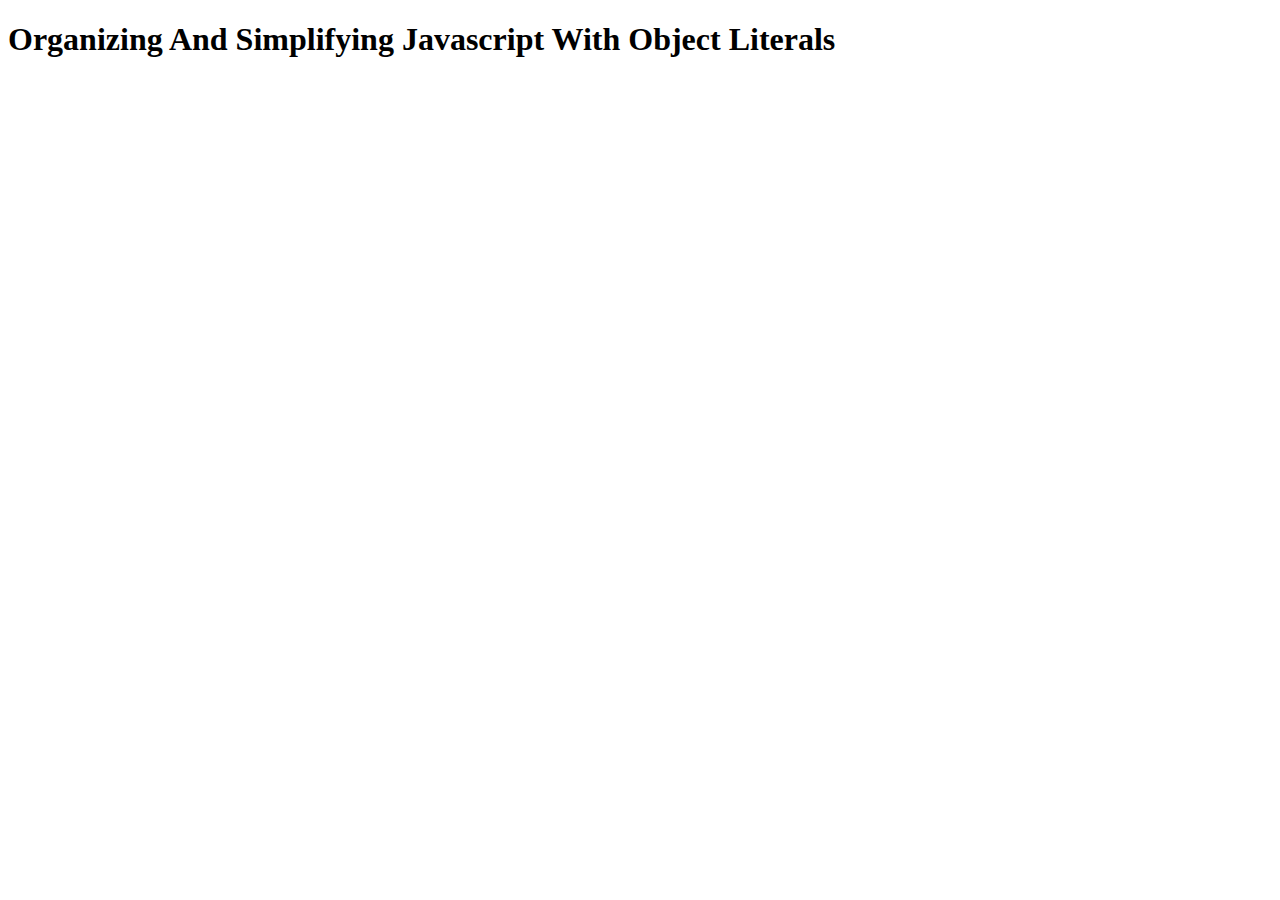
<file: simJava.html>
<!DOCTYPE html>
<html lang="en">
<head>
    <meta charset="UTF-8">
    <meta name="viewport" content="width=device-width, initial-scale=1.0">
    <title>Organizing And Simplifying Javascript With Object Literals</title>
    <script src="/asset/js/sim.js"></script>
</head>
<body>
    <h1>Organizing And Simplifying Javascript With Object Literals</h1>
</body>

</html>
</file>
<file: css/style.css>
/* *{
    padding: 0;
    margin: 0;
} */

h1 {
  color: blue;
  background-color: red;
}

hgroup {
  color: brown;
}

span {
  width: 175px;
  display: block;
  float: left;
}

input {
  float: left;
}
p {
  padding-top: 10px;
  clear: all;
}

h2 {
  padding-left: 20px;
  clear: all;
}
label {
  padding-right: 20px;
}

a:link {
  text-decoration: none;
  color: greenyellow;
}
a:visited {
  color: darkgreen;
}
p:first-letter {
  font-size: 3em;
}
article:before {
  content: "*********";
}

p:first-of-type {
  margin-right: 200px;
}

li:first-child {
  font-style: italic;
}

li:last-child {
  font-size: bold;
}

li:nth-of-type(3) {
  text-decoration: underline;
}
span[title] {
  color: black;
}
span[title="first idea"] {
  text-decoration: line-through;
}
a[href^="email"] {
  font-size: 2em;
}
span[title$="idea"] {
  text-decoration: overline;
}
p{
  background-attachment: fixed;
}

.standout {
  color: red;
  text-align: right;
  font-size: 20px;
}
</file>
<file: css/jQselectors.css>
.highlight{
    background-color: yellow;
}
img{
    width: 100%;
}

#game {
    width: 200px;
    float: left;
}

#startover{
    width: 100px;
    height: 25px;
    text-align: center;
    padding-top: 5px;
    float: right;
}

.hoverOut {
    color: red;
    background-color: yellow;
}

.hoverIn {
    background-color: red;
    color: yellow;
}
</file>
<file: css/js.css>
.standout {
    color: red;
    text-align: right;
    font-size: 20px;
  }
</file>
